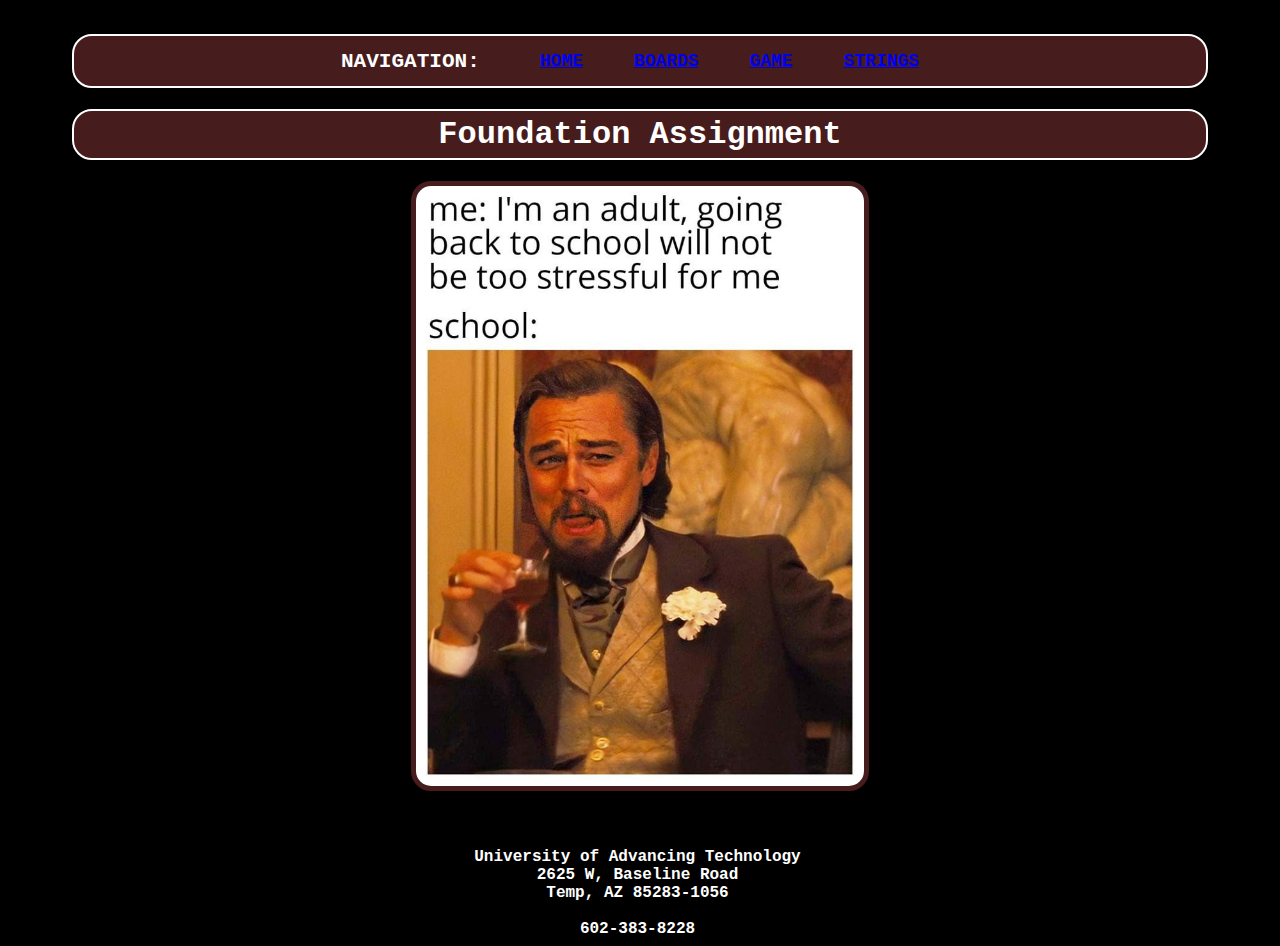
<file: index.html>
<!DOCTYPE html>
<html>
<!--This is for week One of CSC102
   Create a meme and customize it with a CSS file
    Brian Wimmer
    bwimmer84895@uat.edu-->
<head>
    <title>Brian Wimmer Foundation Assignment</title>
    <link rel="stylesheet" href="main.css">
</head>

<body>
    <header>
        <h3 style="border: none; border-color: transparent;">Navigation:</h3><br>
        <nav>
            <ul class="navLinks">
                <li><a href="./index.html">Home</a></li>
                <li><a href="./boards.html">Boards</a></li>
                <li><a href="./games.html">Game</a></li>
                <li><a href="./strings.html">Strings</a></li>
            </ul>
        </nav>
        
    </header>
    <h1>Foundation Assignment</h1>
    
    <p><img id="memeImage" src="Back to School.jpg" style="width: auto; height: 600px;"></p>
</body>
<br>

    <br>
    <footer style="margin-right: 5px;">University of Advancing Technology<br>
        2625 W, Baseline Road<br>
        Temp, AZ 85283-1056<br>
        <br>
        602-383-8228<br>

    </footer>
</html>
</file>
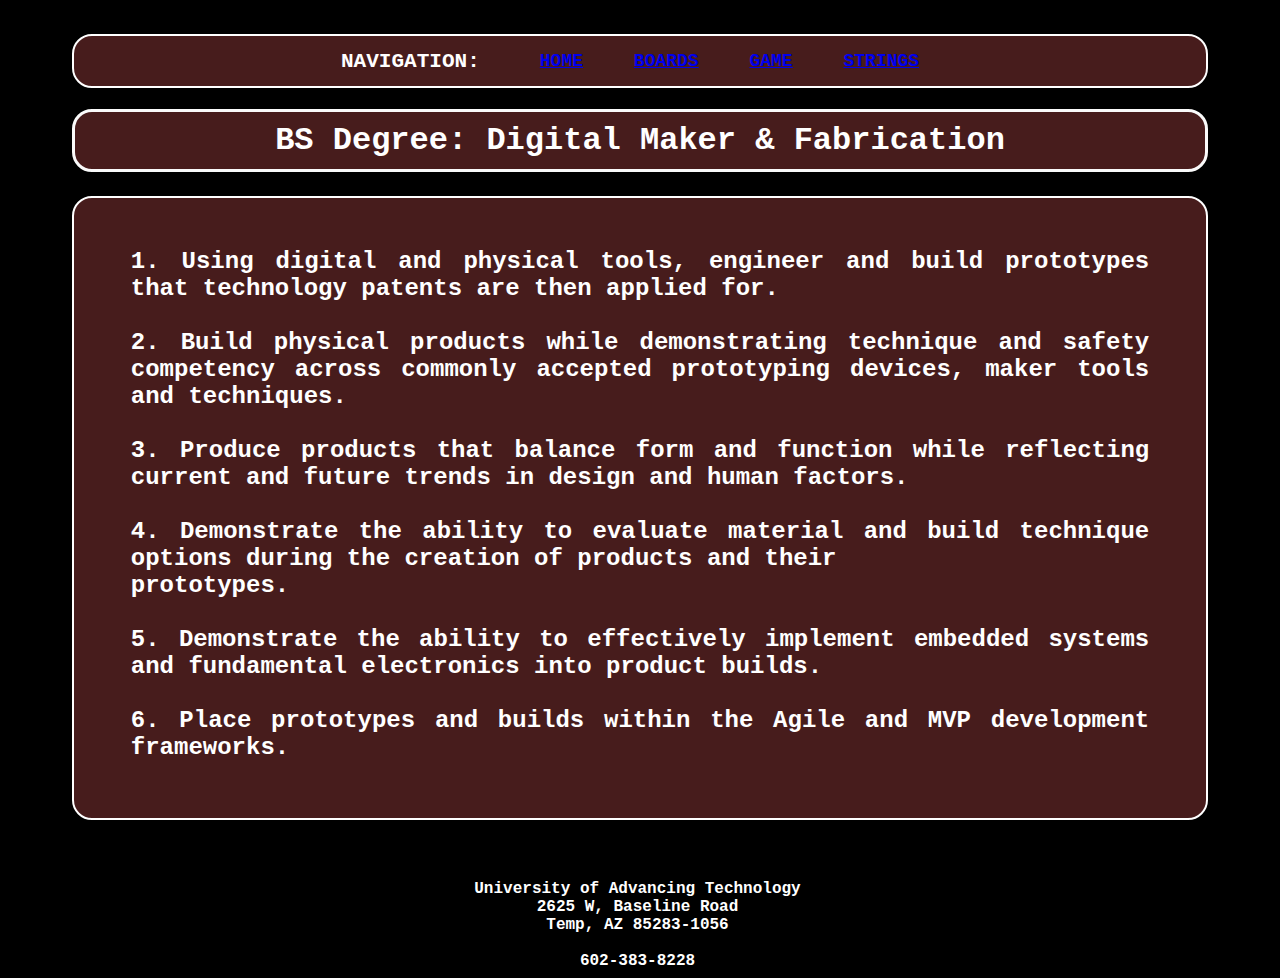
<file: boards.html>
<!DOCTYPE html>
<html>
<!--This is for week One of CSC102
    Boards page with the six goals for a BS degree in Digital Maker and Fabrication
    Brian Wimmer
    bwimmer84895@uat.edu-->
<head>
    <!--This information will format the font as well as add a shadow to the font and image-->
    <link rel="stylesheet" href="game.css">
    <!--This is the title that users will see on a Google search-->
    <title>Brian Wimmer Boards Page</title>
    <meta charset="UTF-8">
    <meta name="viewport" content="width=device-width, initial-scale=1.0">
</head>
<!--header will contain the navigation title and hyperlinks-->
<header>
    <nav>
        <h3>Navigation:</h3><br>
        <ul class="navLinks">
            <!--references to all four html files-->
            <li><a href="./index.html">Home</a></li>
            <li><a href="./boards.html">Boards</a></li>
            <li><a href="./games.html">Game</a></li>
            <li><a href="./strings.html">Strings</a></li>
        </ul>
    </nav>
</header>
<body>
    <!--Main title-->
    <h1>BS Degree: Digital Maker & Fabrication</h1>
    <!--Six goals for a BS degree in Digital Maker and Fabrication-->
    <p>
        <br> 1. Using digital and physical tools, engineer and build prototypes that technology patents are then applied
        for. <br>
        <br>2. Build physical products while demonstrating technique and safety competency across commonly accepted
        prototyping
        devices, maker tools and techniques. <br>
        <br>3. Produce products that balance form and function while reflecting current and future trends in design and
        human factors. <br>
        <br>4. Demonstrate the ability to evaluate material and build technique options during the creation of products
        and their <br>
        prototypes. <br>
        <br>5. Demonstrate the ability to effectively implement embedded systems and fundamental electronics into
        product builds. <br>
        <br>6. Place prototypes and builds within the Agile and MVP development frameworks. <br>
    </p>
</body>

<br>
<br>
<!--Contact information-->
<footer style="margin-right: 5px;">University of Advancing Technology<br>
    2625 W, Baseline Road<br>
    Temp, AZ 85283-1056<br>
    <br>
    602-383-8228<br>

</footer>

</html>
</file>
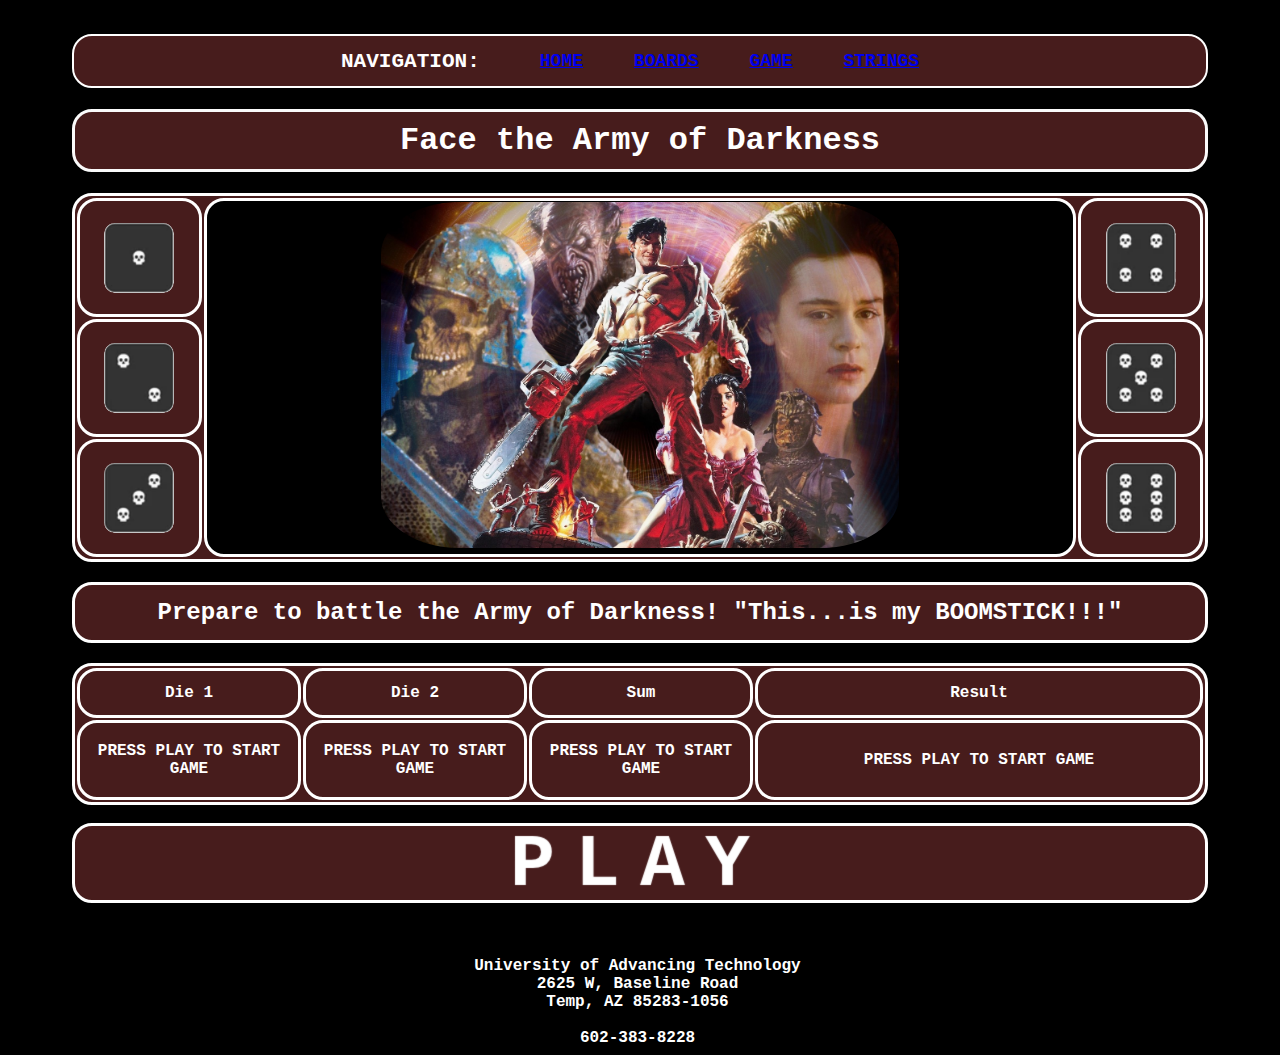
<file: games.html>
<!DOCTYPE html>
<html lang="en">
<!--This is for week two of CSC102
    We will make a Craps game and create a CSS file to change its appearance
    Brian Wimmer
    bwimmer84895@uat.edu-->
<head>
    <!--link my js file to the html-->
    <script src="gameCode.js"></script>
    <meta charset="UTF-8">
    <meta name="viewport" content="width=device-width, initial-scale=1.0">
    <!--set the title for the page-->
    <title>Games Page</title>

</head>
<header>
    <nav>
        <h3>Navigation:</h3><br>
        <ul class="navLinks">
            <li><a href="./index.html">Home</a></li>
            <li><a href="./boards.html">Boards</a></li>
            <li><a href="./games.html">Game</a></li>
            <li><a href="./strings.html">Strings</a></li>
        </ul>
    </nav>
</header>
<body>
    <!--Links CSS file to HTML File-->
    <link rel="stylesheet" href="game.css">
    <!--Main title-->
    <h1>Face the Army of Darkness</h1>
    <!--Table 1 includes all six dice images and main poster-->
    <table style="width: 100%">
        <tr>
            <!--Each "th" tag represents the cells in the first row of Table 1-->
            <th  style="line-height: 50%; width: 10%;"><img width="100%" height="100%" src="Die 1.png" alt="1" class="dice"></th>
            <!--"rowspan" merges the three cells in the second column of Table 1. I googled how to do this.-->
            <th rowspan="3" style="width: 70%;background-color: black;"><img src="Army of Darkness.jpg" alt="Image" class="Poster"></th>
            <th  style="line-height: 50%; width: 10%;"><img width="100%" height="100%" src="Die 4.png" alt="4" class="dice"></th>
        </tr>
        <tr>
            <!--Second row of cells in Table 1-->
            <th style="line-height: 50%;"><img width="100%" height="100%" src="Die 2.png" alt="2" class="dice"></th>
            <th style="line-height: 50%;"><img width="100%" height="100%" src="Die 5.png" alt="5" class="dice"></th>
        </tr>
        <tr>
            <!--Third row of cells in Table 1-->
            <th style="line-height: 50%;"><img width="100%" height="100%" src="Die 3.png" alt="3" class="dice"></th>
            <th style="line-height: 50%;"><img width="100%" height="100%" src="Die 6.png" alt="6" class="dice"></th>
        </tr>
    </table class="tableOne">
    <!--Adds to the theme of the game-->
    <h2>Prepare to battle the Army of Darkness! "This...is my BOOMSTICK!!!"</h2>
    <!--Table 2 includes the game code results-->
    <table class="tableTwo" width="100%">
        <!--Cell dimensions that differ from CSS file-->
        <tr height="50px">
            <th width="20%">Die 1</th>
            <th width="20%">Die 2</th>
            <th width="20%">Sum</th>
            <th width="40%">Result</th>
        </tr>
        <!--Game results-->
        <tr height="80px">
            <th>
                <div id="die1Res">Press PLAY to start game</div>
            </th>
            <th>
                <div id="die2Res">Press PLAY to start game</div>
            </th>
            <th>
                <div id="sumRes">Press PLAY to start game</div>
            </th>
            <th>
                <div id="gameRes">Press PLAY to start game</div>
            </th>
        </tr>

    </table>
    <br>
    <!--Initiate gameCode.js-->
    <button onclick="playCraps()">PLAY</button>
    <br>
    <br>
    <br>
    <br>
    <footer style="margin-right: 5px;">University of Advancing Technology<br>
        2625 W, Baseline Road<br>
        Temp, AZ 85283-1056<br>
        <br>
        602-383-8228<br>

    </footer>
</body>

</html>
</file>
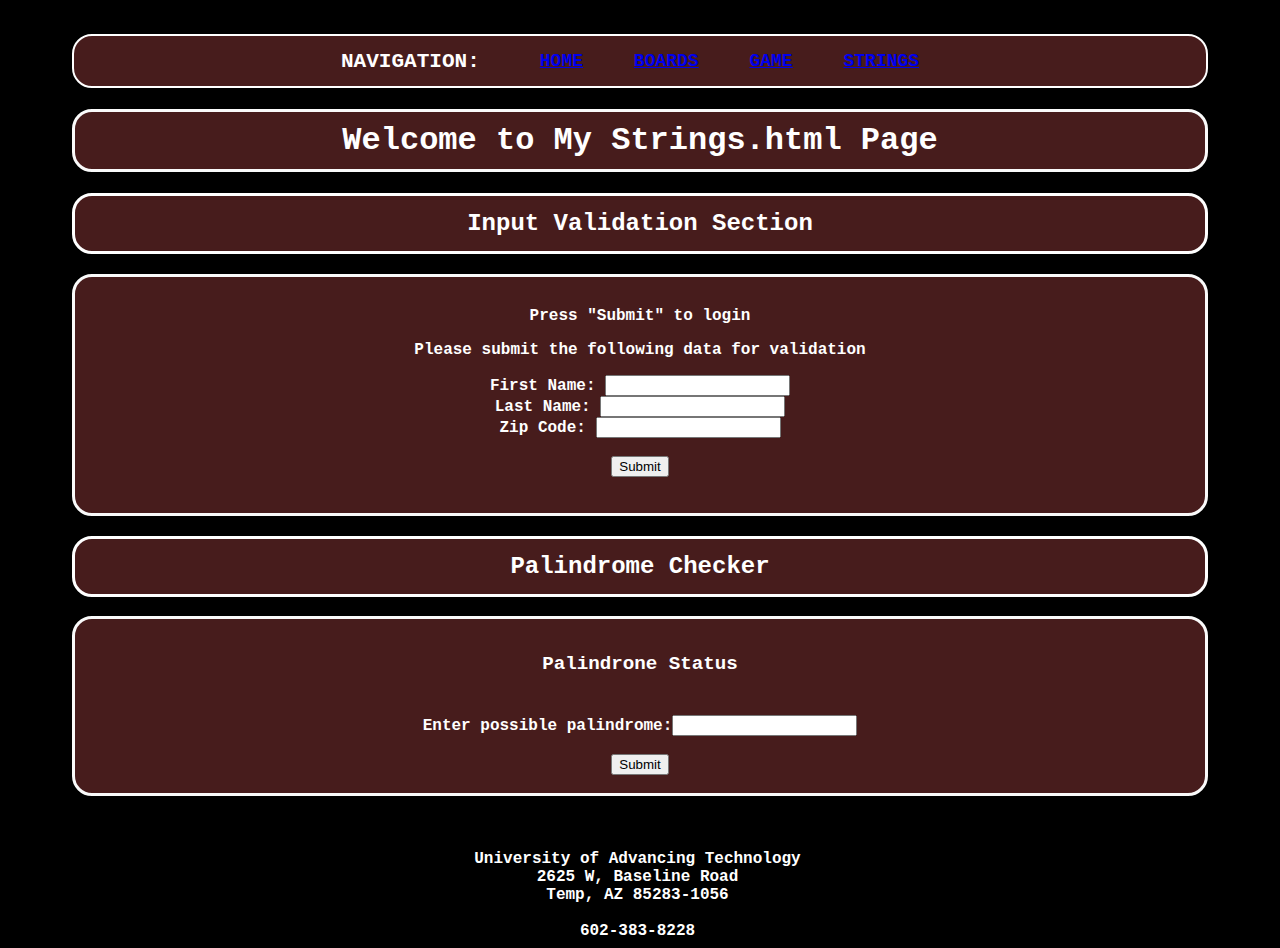
<file: strings.html>
<!DOCTYPE html>
<html lang="en">
<!--This is for week three of CSC102
    We will make an input validation form and a pallidrome checker
    Brian Wimmer
    bwimmer84895@uat.edu
    23Oct2023-->

<head>
    <!--Link to Javascript file to enable functions-->
    <script src="stringCode.js"></script>
    <meta charset="UTF-8">
    <meta name="viewport" content="width=device-width, initial-scale=1.0">
    <title>Input Validation</title>
    <!--Link to CSS file-->
    <link rel="stylesheet" href="stringsStyle.css">
</head>

<!--header will contain the navigation title and hyperlinks-->
<header>
    <nav>
        <h3>Navigation:</h3><br>
        <ul class="navLinks">
            <!--references to all four html files-->
            <li><a href="./index.html">Home</a></li>
            <li><a href="./boards.html">Boards</a></li>
            <li><a href="./games.html">Game</a></li>
            <li><a href="./strings.html">Strings</a></li>
        </ul>
    </nav>
</header>

<body>
    <!--Title of page visible to user-->
    <h1>Welcome to My Strings.html Page</h1>
    <!--Title of first section-->
    <h2>Input Validation Section</h2>
    <div>
    <!--Login status with specific styling for location on form-->
    <div id="loginStatus" style="border: none; background-color: transparent; padding-top: 1%;">
        <!--User instructions-->
        <br>Press "Submit" to login<br></div>
        <p>Please submit the following data for validation</p>
        <!--returns false by default. Must submit valid data for a true return-->
        <form id="creditSubmit" onsubmit="return false">
            First Name: <input type="text" id="fName"><br>
            Last Name: <input type="text" id="lName"><br>
            Zip Code: <input type="text" id="zipCode"><br>
            <br>
            <!--Submit button that runs the checkCreds script from the stringCode.js file-->
            <input type="Submit" onclick=" checkCreds();">
        </form>
        <br>
        <br>
    </div>
    <h2>Palindrome Checker</h2>
    <div>
        <!--Login status with specific styling for location on form-->
    <div id="palinStatus" style="border: none; background-color: transparent; padding-top: 1%;font-size: larger;"><br>Palindrone Status<br>
        <br></div>
        <!--returns false by default. Must submit valid data for a true return-->
        <form id="palinSubmit" onsubmit="return false"></form>
        <br>
        <!--User instructions-->
        <lable>Enter possible palindrome:</lable><input type="text" id="palinInput"><br>
        <br>
        <!--Submit button that runs the checkPalin script from the stringCode.js file-->
        <input type="Submit" onclick="checkPalin();">
        <br>
        <br>
    </div>
    </form>
    <br>
    <br>
    <br>
    <!--Contact information-->
    <footer style="margin-right: 5px;">University of Advancing Technology<br>
        2625 W, Baseline Road<br>
        Temp, AZ 85283-1056<br>
        <br>
        602-383-8228<br>

    </footer>
</body>

</html>
</file>
<file: main.css>
html {
    background-color: black;
    color: white;
    text-align: center;
    margin-top: 2%;
    margin-left: 5%;
    margin-right: 5%;
    }
   
    header{
        display: flex;
        justify-content: center;
        align-items: center;
        border-style: solid;
        border-radius: 20px;
        border-color:white;
        background-color:  rgb(71, 28, 28);
        border-width: 2px;
        font-size: large;
        text-transform: uppercase;
        height: 50px;
    }
    a:visited{
        color: white;
    }
    .navLinks {
        list-style: none;
    }
    .navLinks li {
        display: inline-block;
        padding: 0px 20px;

    }
    body{
        color: white;
    font-size: medium;
    text-align: left;
    font-family: 'Courier New', Courier, monospace;
    font-weight: bolder;
    text-align: center;
    }
    h1{
        border-style: solid;
        border-radius: 20px;
        border-color:white;
        background-color:  rgb(71, 28, 28);
        border-width: 2px;
        font-size: xx-large;
        padding: 5px 2%;
    }
    img {
        border: solid;
        border-radius: 20px;
        color: rgb(71, 28, 28);
        border-width: 5px;
        
    }
    h2{
    text-align: center;
    font-size: x-large;
    line-height: 35px;
    border: white;
    border-style: solid;
    border-radius: 20px;
    padding-left: 10px;
    padding-right: 10px;
    padding-top: 10px;
    padding-bottom: 10px;
    background: rgb(71, 28, 28);
    }
</file>
<file: game.css>
html{
    margin-top: 2%;
    margin-left: 5%;
    margin-right: 5%;
    background-color: black;
}
nav {
    display: flex;
        justify-content: center;
        align-items: center;
        font-size: large;
      
    }
    a:visited{
        color: white;
    }
    .navLinks {
        list-style: none;
    }
    .navLinks li {
        display: inline-block;
        padding: 0px 20px;
    }
 
    

footer {
    text-align: center;
    margin-right: 200px;
}
header {
        display: flex;
        justify-content: center;
        align-items: center;
        border-style: solid;
        border-radius: 20px;
        border-color:white;
        background-color:  rgb(71, 28, 28);
        border-width: 2px;
        font-size: large;
        height: 50px;
        text-transform: uppercase;
}
body {
    color: white;
    font-size: medium;
    text-align: left;
    font-family: 'Courier New', Courier, monospace;
    font-weight: bolder;
    text-align: center;
}

img {
    border-width: 5px;
    border-radius: 15%;
    border-color: #fafafa;
    max-width: 60%;
}

h1 {
    text-align: center;
    font-size: xx-large;
    border: #fafafa;
    border-style: solid;
    border-radius: 20px;
    padding-top: 10px;
    padding-bottom: 10px;
    background: rgb(71, 28, 28);
    
}

h2 {
    text-align: center;
    font-size: x-large;
    line-height: 35px;
    border: white;
    border-style: solid;
    border-radius: 20px;
    padding-left: 10px;
    padding-right: 10px;
    padding-top: 10px;
    padding-bottom: 10px;
    background: rgb(71, 28, 28);
}

button {
    font-family: 'Courier New', Courier, monospace, bold;
    font-weight: bolder;
    letter-spacing: 20px;
    color: transparent;
    background: rgb(71, 28, 28);
    text-shadow: 0px 2px 1px rgb(255, 255, 255);
    height: 80px;
    width: 100%;
    font-size: 75px;
    line-height: 5px;
    border: 3px;
    border-color: #ffffff;
    border-style: solid;
    border-radius: 20px;
}

div {
    text-transform: uppercase;
}

table,
th,
tr {
    border: white;
    border-style: solid;
    border-radius: 20px;
    background-color: rgb(71, 28, 28);
}
p{
    border: solid white 2px;
    border-radius: 20px;
    background-color: rgb(71, 28, 28);
    text-align: justify;
    font-size: x-large;
    padding-top: 2%;
    padding-left:5%;
    padding-right: 5%;
    padding-bottom: 5%;

}
</file>
<file: stringsStyle.css>
html {
    margin-top: 2%;
    margin-left: 5%;
    margin-right: 5%;
    background-color: black;
}

nav {
    display: flex;
    justify-content: center;
    align-items: center;
    font-size: large;
}

a:visited {
    color: white;
}

.navLinks {
    list-style: none;
}

.navLinks li {
    display: inline-block;
    padding: 0px 20px;
}

body {
    background-color: black;
    color: white;
    font-size: medium;
    text-align: left;
    font-family: 'Courier New', Courier, monospace;
    font-weight: bolder;
    text-align: center;
}

footer {
    text-align: center;
    margin-right: 200px;
}

header {
    display: flex;
    justify-content: center;
    align-items: center;
    border-style: solid;
    border-radius: 20px;
    border-color:white;
    background-color:  rgb(71, 28, 28);
    border-width: 2px;
    font-size: large;
    height: 50px;
    text-transform: uppercase;
}
body {
color: white;
font-size: medium;
text-align: left;
font-family: 'Courier New', Courier, monospace;
font-weight: bolder;
text-align: center;
}
h1 {
    text-align: center;
    font-size: xx-large;
    border: #fafafa;
    border-style: solid;
    border-radius: 20px;
    padding-top: 10px;
    padding-bottom: 10px;
    background: rgb(71, 28, 28);
}
h2 {
    text-align: center;
    font-size: x-large;
    line-height: 35px;
    border: white;
    border-style: solid;
    border-radius: 20px;
    padding-left: 10px;
    padding-right: 10px;
    padding-top: 10px;
    padding-bottom: 10px;
    background: rgb(71, 28, 28);
}
div{
    text-align: center;
    font-size: medium;
    border: #fafafa;
    border-style: solid;
    border-radius: 20px;
    padding-top: 0px;
    padding-bottom: 0px;
    background: rgb(71, 28, 28);
    
}
</file>
